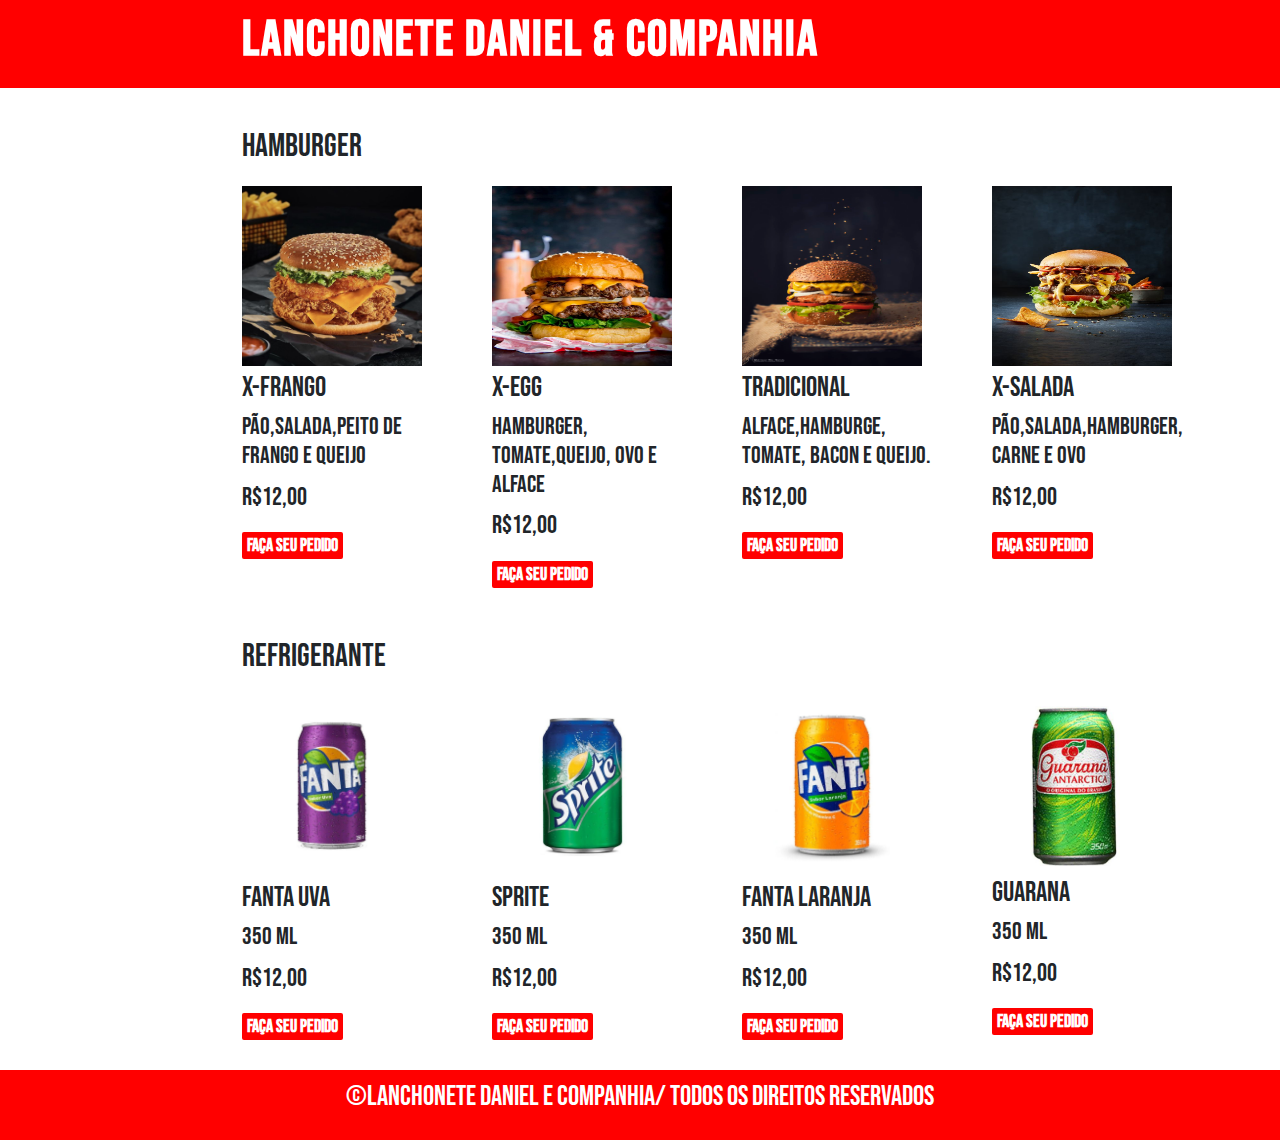
<file: index.html>
<!DOCTYPE html>
<html lang="pt-BR">
<head>
    <meta charset="UTF-8">
    <meta name="viewport" content="width=device-width, initial-scale=1.0">
    <link rel="stylesheet" href="	https://cdn.jsdelivr.net/npm/bootstrap@5.3.3/dist/css/bootstrap.min.css">
    <link href="https://fonts.googleapis.com/css2?family=Bebas+Neue&display=swap" rel="stylesheet">
    <title>Daniel lanches</title>
</head>
<style>

    *{
    margin: 0;
    padding: 0;
    box-sizing: border-box;
    font-family: "Bebas Neue", sans-serif;
    font-weight: 400;
    font-style: normal;
}

html{
    overflow-y: 1;
}

.container{
    max-width: 1023px;
    width: 100%;
    margin-left: 18%;
}

img{
    height: 180px;
    width: 180px;
    margin-bottom: 5px;
}

img:hover{
    transform: scale(1.1);
}

#guara{
    height: 160px;
    width: 160px;
    margin-top: 10px;
    margin-bottom: 10px;
}

    header{
        padding: 10px;
        color: white;
margin-bottom: 20px;
    }
    .col{
        display: flex;
        margin-bottom: 30px;
    }

h1{

    font-weight: bold;
    font-size: 50px;
    letter-spacing: 2px;
}

h2{
    margin: 20px 0;
}
button{
    border: none;
    color: rgb(255, 255, 255);
    background-color: red;

    border-radius: 2px;
    padding: 0 5px;
    font-size: 18px;
    font-weight: bold;

}
button:hover{
transform: scale(1.1);
}

footer{
    background-color: red;
    padding: 10px;
}
footer p{
    display: flex;
    color: white;
    justify-content: center;
    text-align: center;
}
.header{
    background-color: red;
}

#preco{
    font-size: 25px;
}

.col{
    display: grid;
    grid-template-columns: repeat(4, 25%);

}

.col-md-4{
    max-width: 200px;
    width: 100%;

}
@media screen and (max-width:700px) {
    .container{
max-width: 200px;
    width: 100%;
}

#guara{
    height: 100px;
    width: 100px;
}

img{
    height: 100px;
    width: 100px;
}

.col{
    display: grid;
    grid-template-columns: repeat(2, 65%);

}

.h4{
    font-size: 10px;

}

.comp{
    max-width: 300px;
}

header h1{
    font-size: 25px;
width: 100%;
}


button{
    margin-bottom: 20px;
    font-size: 10px;
}

#guara{
    width: 100px;
    height: 100px;
    margin: 3px auto;
}
}

@media screen and (min-width:701px) and (max-width:1023px){

    .col{
    display: grid;
    grid-template-columns: repeat(2, 50%);
    }
    .container{
max-width: 600px;
    width: 100%;

}

.comp{
    padding: 20px;
    
}
.comp h1{
    font-size: 60px;
}

h2{
    font-size: 40px;
}

h3{
    font-size: 30px;
}

.h4{
    
    font-size: 20px;
}



#preco{
    font-size: 20px;
}

img{
    margin-top: 20px;
    width: 150px;
    height: 150px;
}

#guara{
    width: 110px;
    height: 110px;
    margin: 30px auto;
}

.col-md-4{
    max-width: 200px;
}
}
</style>
<body>
<div class="header" >
    <header class="container comp">
        <h1>Lanchonete Daniel & Companhia</h1>
    </header>
</div>
<div class="container">
    <div class="row">
<div class="hamburger">
    <h2>Hamburger</h2>
    <div class="col">

        <div class="col-md-4 ">

            <img src="./hamb1.jpg" alt="">
            <h3>X-frango</h3>
            <p class="h4">pão,salada,peito de frango e queijo</p>
        <p id="preco">R$12,00</p>
        <a href="http://api.whatsapp.com/send?1=pt_BR&phone=5579988610139" ><button >Faça seu pedido</button></a>
        </div>
        <div class="col-md-4">
            <img src="./hamb2.jpg" alt="">
            <h3>x-egg</h3>
            <p class="h4">hamburger, tomate,queijo, ovo e alface</p>
        <p id="preco">R$12,00</p>
        <a href="http://api.whatsapp.com/send?1=pt_BR&phone=5579988610139" ><button >Faça seu pedido</button></a>
        </div>
        <div class="col-md-4">
            <img src="hamb3.jpg" alt="">
            <h3>Tradicional</h3>
            <p class="h4">alface,hamburge, tomate, bacon e queijo.</p>
        <p id="preco">R$12,00</p>
        <a href="http://api.whatsapp.com/send?1=pt_BR&phone=5579988610139" ><button >Faça seu pedido</button></a>
        </div>
        <div class="col-md-4">
            <img src="./hamb4.jpg" alt="">
            <h3>X-salada</h3>
            <p class="h4">pão,salada,hamburger, carne e ovo</p>
        <p id="preco">R$12,00</p>
        <a href="http://api.whatsapp.com/send?1=pt_BR&phone=5579988610139" ><button >Faça seu pedido</button></a>
        </div>
                </div>
            </div>
</div>
<div class="refri">
    <h2>Refrigerante</h2>

    <div class="col">
        <div class="col-md-4">
            <img src="fantauva.jpg" alt="">
            <h3>Fanta uva</h3>
            <p class="h4">350 ml</p>
        <p id="preco">R$12,00</p>
        <a href="http://api.whatsapp.com/send?1=pt_BR&phone=5579988610139" ><button >Faça seu pedido</button></a>
        </div>
        <div class="col-md-4">
            <img src="sprit.jpg" alt="">
            <h3>Sprite</h3>
            <p class="h4">350 ml</p>
        <p id="preco">R$12,00</p>
        <a href="http://api.whatsapp.com/send?1=pt_BR&phone=5579988610139" ><button >Faça seu pedido</button></a>
        </div>
        <div class="col-md-4">
            <img src="fanta.jpg" alt="">
            <h3>Fanta laranja</h3>
            <p class="h4">350 ml</p>
        <p id="preco">R$12,00</p>
        <a href="http://api.whatsapp.com/send?1=pt_BR&phone=5579988610139" ><button >Faça seu pedido</button></a>
        </div>
        <div class="col-md-4">
            <img id="guara" src="guara.jpg" alt="">
            <h3>guarana</h3>
            <p class="h4">350 ml</p>
        <p id="preco">R$12,00</p>
        <a href="http://api.whatsapp.com/send?1=pt_BR&phone=5579988610139" ><button >Faça seu pedido</button></a>
        </div>
    </div>
</div>

</div>
<footer class="h3">
    <p>&copy;Lanchonete daniel e companhia/ todos os direitos reservados</p>
</footer>

    <script src="https://cdn.jsdelivr.net/npm/bootstrap@5.3.3/dist/js/bootstrap.bundle.min.js"></script>
</body>
</html>
</file>
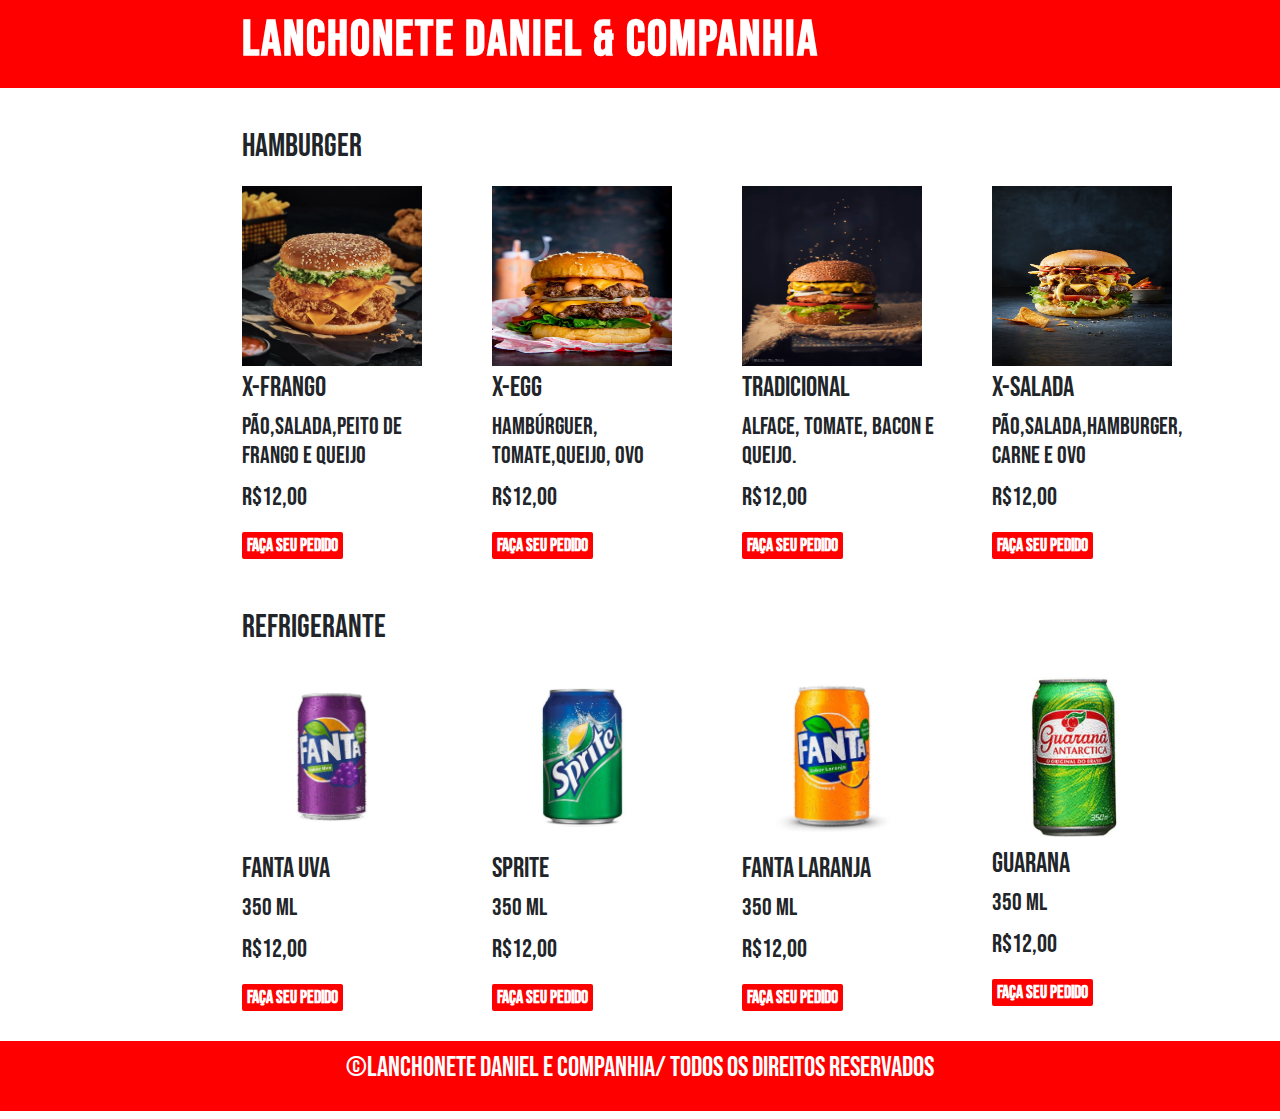
<file: menuhamb.html>
<!DOCTYPE html>
<html lang="pt-BR">
<head>
    <meta charset="UTF-8">
    <meta name="viewport" content="width=device-width, initial-scale=1.0">
    <link rel="stylesheet" href="	https://cdn.jsdelivr.net/npm/bootstrap@5.3.3/dist/css/bootstrap.min.css">
    <link href="https://fonts.googleapis.com/css2?family=Bebas+Neue&display=swap" rel="stylesheet">
    <title>Daniel lanches</title>
</head>
<style>

    *{
    margin: 0;
    padding: 0;
    box-sizing: border-box;
    font-family: "Bebas Neue", sans-serif;
    font-weight: 400;
    font-style: normal;
}

html{
    overflow-y: 1;
}

.container{
    max-width: 1023px;
    width: 100%;
    margin-left: 18%;
}

img{
    height: 180px;
    width: 180px;
    margin-bottom: 5px;
}

img:hover{
    transform: scale(1.1);
}

#guara{
    height: 160px;
    width: 160px;
    margin-top: 10px;
    margin-bottom: 10px;
}

    header{
        padding: 10px;
        color: white;
margin-bottom: 20px;
    }
    .col{
        display: flex;
        margin-bottom: 30px;
    }

h1{

    font-weight: bold;
    font-size: 50px;
    letter-spacing: 2px;
}

h2{
    margin: 20px 0;
}
button{
    border: none;
    color: rgb(255, 255, 255);
    background-color: red;

    border-radius: 2px;
    padding: 0 5px;
    font-size: 18px;
    font-weight: bold;

}
button:hover{
transform: scale(1.1);
}

footer{
    background-color: red;
    padding: 10px;
}
footer p{
    display: flex;
    color: white;
    justify-content: center;
    text-align: center;
}
.header{
    background-color: red;
}

#preco{
    font-size: 25px;
}

.col{
    display: grid;
    grid-template-columns: repeat(4, 25%);

}

.col-md-4{
    max-width: 200px;
    width: 100%;

}
@media screen and (max-width:700px) {
    .container{
max-width: 200px;
    width: 100%;
}

#guara{
    height: 100px;
    width: 100px;
}

img{
    height: 100px;
    width: 100px;
}

.col{
    display: grid;
    grid-template-columns: repeat(2, 65%);

}

.h4{
    font-size: 10px;

}

.comp{
    max-width: 300px;
}

header h1{
    font-size: 25px;
width: 100%;
}


button{
    margin-bottom: 20px;
}

#guara{
    width: 100px;
    height: 100px;
    margin: 3px auto;
}
}

@media screen and (min-width:701px) and (max-width:1023px){

    .col{
    display: grid;
    grid-template-columns: repeat(2, 50%);
    }
    .container{
max-width: 600px;
    width: 100%;

}

.comp{
    padding: 20px;
    
}
.comp h1{
    font-size: 60px;
}

h2{
    font-size: 40px;
}

h3{
    font-size: 30px;
}

.h4{
    
    font-size: 20px;
}



#preco{
    font-size: 20px;
}

img{
    margin-top: 20px;
    width: 150px;
    height: 150px;
}

#guara{
    width: 110px;
    height: 110px;
    margin: 30px auto;
}

.col-md-4{
    max-width: 200px;
}
}
</style>
<body>
<div class="header" >
    <header class="container comp">
        <h1>Lanchonete Daniel & Companhia</h1>
    </header>
</div>
<div class="container">
    <div class="row">
<div class="hamburger">
    <h2>Hamburger</h2>
    <div class="col">

        <div class="col-md-4 ">

            <img src="./hamb1.jpg" alt="">
            <h3>X-frango</h3>
            <p class="h4">pão,salada,peito de frango e queijo</p>
        <p id="preco">R$12,00</p>
        <a href="http://api.whatsapp.com/send?1=pt_BR&phone=5579988610139" ><button >Faça seu pedido</button></a>
        </div>
        <div class="col-md-4">
            <img src="./hamb2.jpg" alt="">
            <h3>x-egg</h3>
            <p class="h4">hambúrguer, tomate,queijo, ovo</p>
        <p id="preco">R$12,00</p>
        <a href="http://api.whatsapp.com/send?1=pt_BR&phone=5579988610139" ><button >Faça seu pedido</button></a>
        </div>
        <div class="col-md-4">
            <img src="hamb3.jpg" alt="">
            <h3>Tradicional</h3>
            <p class="h4">alface, tomate, bacon e queijo.</p>
        <p id="preco">R$12,00</p>
        <a href="http://api.whatsapp.com/send?1=pt_BR&phone=5579988610139" ><button >Faça seu pedido</button></a>
        </div>
        <div class="col-md-4">
            <img src="./hamb4.jpg" alt="">
            <h3>X-salada</h3>
            <p class="h4">pão,salada,hamburger, carne e ovo</p>
        <p id="preco">R$12,00</p>
        <a href="http://api.whatsapp.com/send?1=pt_BR&phone=5579988610139" ><button >Faça seu pedido</button></a>
        </div>
                </div>
            </div>
</div>
<div class="refri">
    <h2>Refrigerante</h2>

    <div class="col">
        <div class="col-md-4">
            <img src="fantauva.jpg" alt="">
            <h3>Fanta uva</h3>
            <p class="h4">350 ml</p>
        <p id="preco">R$12,00</p>
        <a href="http://api.whatsapp.com/send?1=pt_BR&phone=5579988610139" ><button >Faça seu pedido</button></a>
        </div>
        <div class="col-md-4">
            <img src="sprit.jpg" alt="">
            <h3>Sprite</h3>
            <p class="h4">350 ml</p>
        <p id="preco">R$12,00</p>
        <a href="http://api.whatsapp.com/send?1=pt_BR&phone=5579988610139" ><button >Faça seu pedido</button></a>
        </div>
        <div class="col-md-4">
            <img src="fanta.jpg" alt="">
            <h3>Fanta laranja</h3>
            <p class="h4">350 ml</p>
        <p id="preco">R$12,00</p>
        <a href="http://api.whatsapp.com/send?1=pt_BR&phone=5579988610139" ><button >Faça seu pedido</button></a>
        </div>
        <div class="col-md-4">
            <img id="guara" src="guara.jpg" alt="">
            <h3>guarana</h3>
            <p class="h4">350 ml</p>
        <p id="preco">R$12,00</p>
        <a href="http://api.whatsapp.com/send?1=pt_BR&phone=5579988610139" ><button >Faça seu pedido</button></a>
        </div>
    </div>
</div>

</div>
<footer class="h3">
    <p>&copy;Lanchonete daniel e companhia/ todos os direitos reservados</p>
</footer>

    <script src="https://cdn.jsdelivr.net/npm/bootstrap@5.3.3/dist/js/bootstrap.bundle.min.js"></script>
</body>
</html>
</file>
